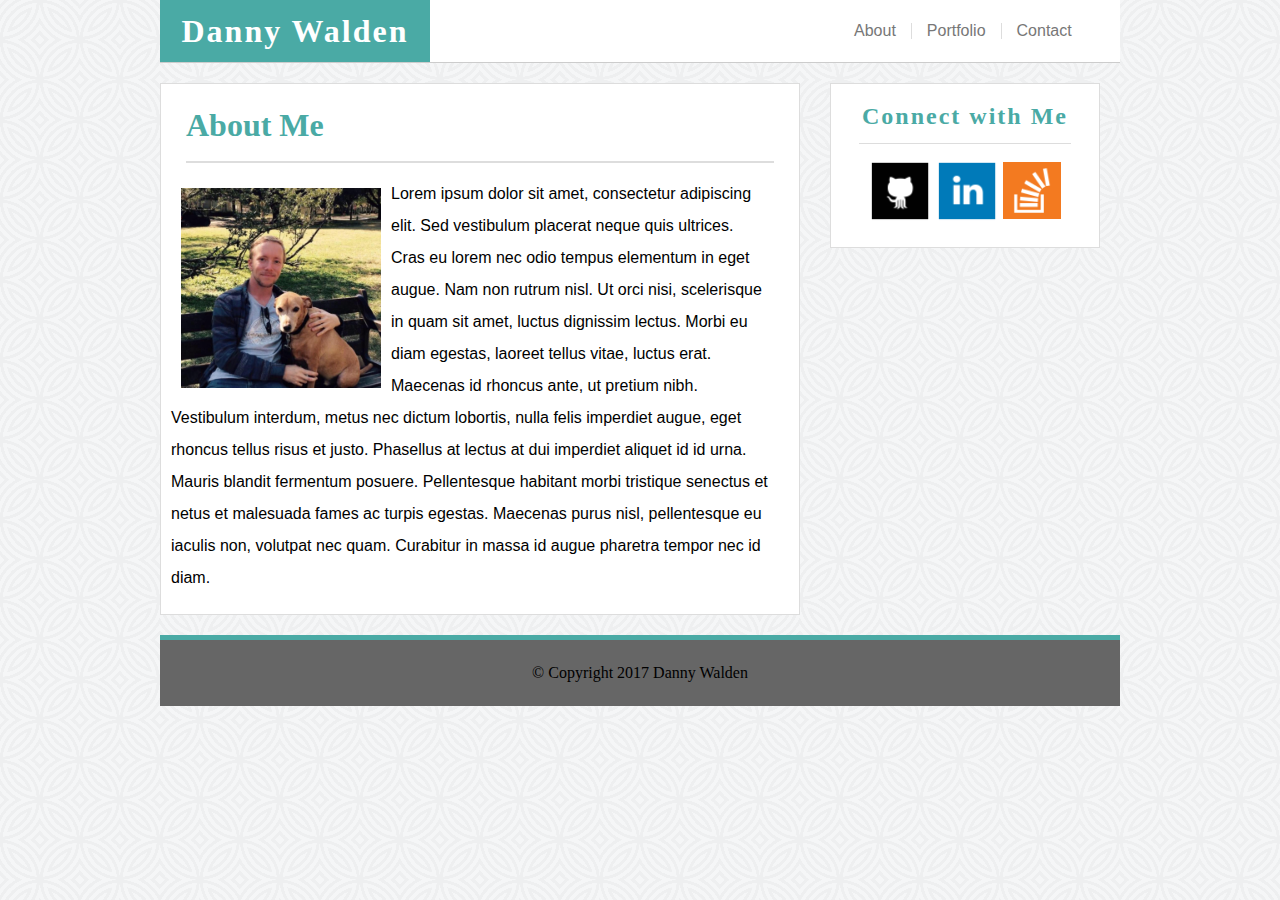
<file: index.html>
<!DOCTYPE html>
<html lang="en-us">
<head>
	<meta charset="utf-8">
	<title>About</title>
	<link rel="stylesheet" type="text/css" href="assets/css/reset.css">		
	<link rel="stylesheet" type="text/css" href="assets/css/style.css">

</head>
<body>
	
	<div class='header'>
		<h1 class='name'>Danny Walden</h1>
		<ul class='nav'>
		<li class='tab'><a class='aboutlink' href="index.html">About</a></li>
		<li class='tab'><a class='portfoliolink' href="portfolio.html">Portfolio</a></li>
		<li class='tab'><a href="contact.html">Contact</a></li>
		</ul>
	</div>

	<div class='main'>
		<h1 class='title'>About Me</h1>
		<img id="me" src="assets/images/about_pic.png" alt="picture of Danny">
		<p>Lorem ipsum dolor sit amet, consectetur adipiscing elit. Sed vestibulum placerat neque quis ultrices. Cras eu lorem nec odio tempus elementum in eget augue. Nam non rutrum nisl. Ut orci nisi, scelerisque in quam sit amet, luctus dignissim lectus. Morbi eu diam egestas, laoreet tellus vitae, luctus erat. Maecenas id rhoncus ante, ut pretium nibh. Vestibulum interdum, metus nec dictum lobortis, nulla felis imperdiet augue, eget rhoncus tellus risus et justo. Phasellus at lectus at dui imperdiet aliquet id id urna. Mauris blandit fermentum posuere. Pellentesque habitant morbi tristique senectus et netus et malesuada fames ac turpis egestas. Maecenas purus nisl, pellentesque eu iaculis non, volutpat nec quam. Curabitur in massa id augue pharetra tempor nec id diam.</p>
	</div>
	<div class='connect'>
		<h2 class='connectTitle'>Connect with Me</h2>
		<div class='icons'>
			<a href="https://github.com/dwalden86"><img class="smm" border='0' alt='github icon' src="assets/images/github_icon.png"></a>
			<a href="https://www.linkedin.com/in/danny-walden-a0063379/"><img class="smm" border='0' alt='github icon' src="assets/images/linkedin_icon.png" ></a>
			<a href="http://stackexchange.com/users/10110545/danny-walden"><img class="smmStack" border='0' alt='github icon' src="assets/images/stack_icon.png"></a>
		</div>		
	</div>
	
	<footer>© Copyright 2017 Danny Walden</footer>
</body>
</html>
</file>
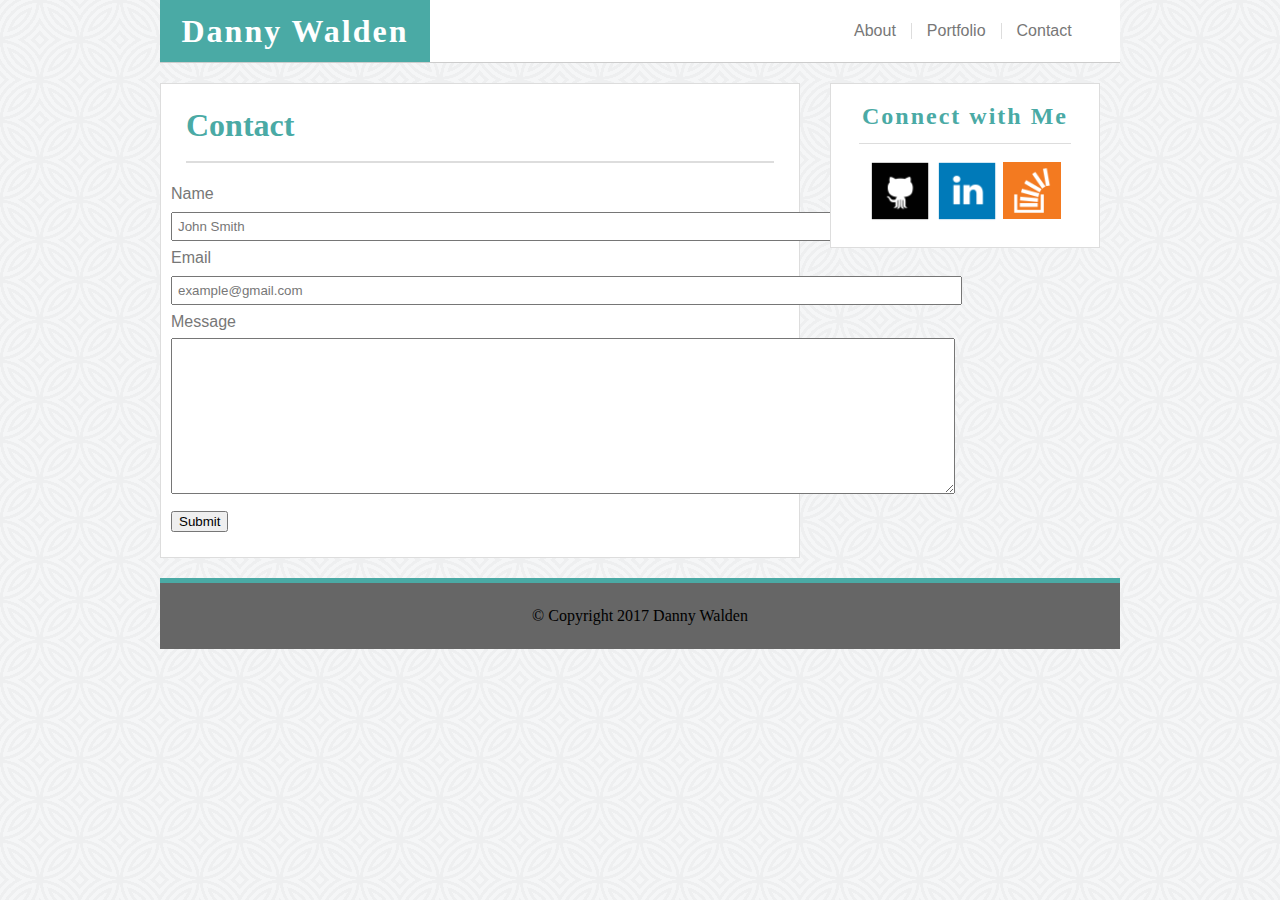
<file: contact.html>
<!DOCTYPE html>
<html lang="en-us">
<head>
	<meta charset="utf-8">
	<title>Contact</title>
	<link rel="stylesheet" type="text/css" href="assets/css/reset.css">		
	<link rel="stylesheet" type="text/css" href="assets/css/style.css">

</head>
<body>
	
	<div class='header'>
		<h1 class='name'>Danny Walden</h1>
		<ul class='nav'>
		<li class='tab'><a class='aboutlink' href="index.html">About</a></li>
		<li class='tab'><a class='portfoliolink' href="portfolio.html">Portfolio</a></li>
		<li class='tab'><a href="contact.html">Contact</a></li>
		</ul>
	</div>

	<div class='main'>
		<h1 class='title'>Contact</h1>
		<form class='form'>
			Name <br>
			<input class="nameform" type="text" name="name" value="John Smith" size="95">
			<br>
			Email <br>
			<input class="nameform" type="text" name="email" value="example@gmail.com" size="95">
			<br>
			Message <br>
			<textarea name="message" rows="10" cols="95"></textarea>
			<br>
			<input type="submit" value="Submit">			
		</form>
	</div>
	<div class='connect'>
		<h2 class='connectTitle'>Connect with Me</h2>
		<div class='icons'>
			<a href="https://github.com/dwalden86"><img class="smm" border='0' alt='github icon' src="assets/images/github_icon.png"></a>
			<a href="https://www.linkedin.com/in/danny-walden-a0063379/"><img class="smm" border='0' alt='github icon' src="assets/images/linkedin_icon.png" ></a>
			<a href="http://stackexchange.com/users/10110545/danny-walden"><img class="smmStack" border='0' alt='github icon' src="assets/images/stack_icon.png"></a>
		</div>		
	</div>
	<footer>© Copyright 2017 Danny Walden</footer>
</body>
</html>
</file>
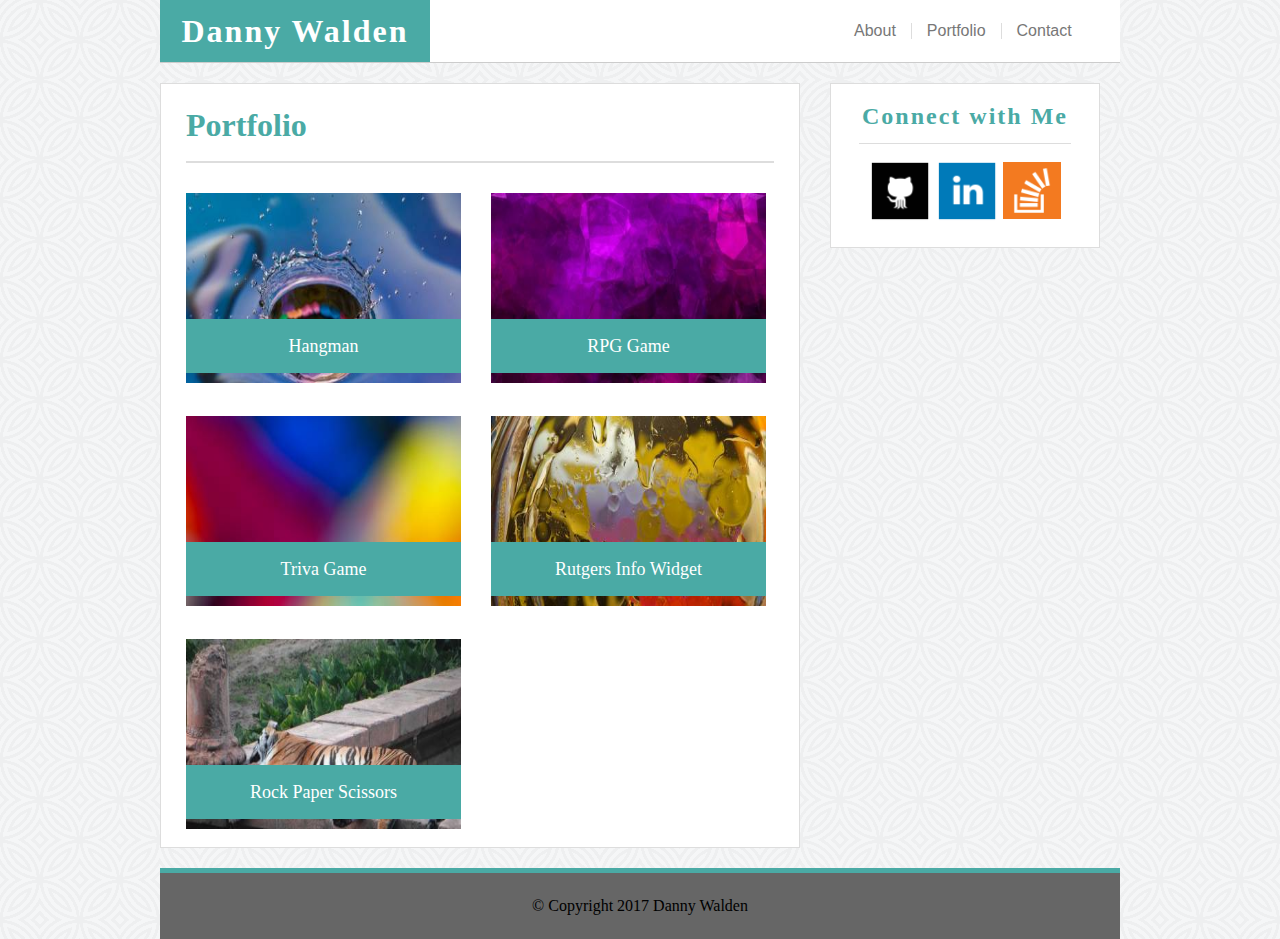
<file: portfolio.html>
<!DOCTYPE html>
<html lang="en-us">
<head>
	<meta charset="utf-8">
	<title>Portfolio</title>
	<link rel="stylesheet" type="text/css" href="assets/css/reset.css">		
	<link rel="stylesheet" type="text/css" href="assets/css/style.css">

</head>
<body>

	<div class='header'>
		<h1 class='name'>Danny Walden</h1>
		<ul class='nav'>
		<li class='tab'><a class='aboutlink' href="index.html">About</a></li>
		<li class='tab'><a class='portfoliolink' href="portfolio.html">Portfolio</a></li>
		<li class='tab'><a href="contact.html">Contact</a></li>
		</ul>
	</div>

	
	<div class='main'>
		<h1 class='title'>Portfolio</h1>
		<a href=""><div class='portfolio'>
		<img src="assets/images/placeholder1.jpg" alt="placeholder1">
			<div class='caption'>Hangman</div>
		</div></a>
		<a href=""><div class='portfolio'>
		<img src="assets/images/placeholder2.jpg" alt="placeholder2">
			<div class='caption'>RPG Game</div>
		</div></a>
		<a href=""><div class='portfolio'>
		<img src="assets/images/placeholder3.jpg" alt="placeholder3">
			<div class='caption'>Triva Game</div>
		</div></a>
		<a href=""><div class='portfolio'>
		<img src="assets/images/placeholder4.jpg" alt="placeholder4">
			<div class='caption'>Rutgers Info Widget</div>
		</div></a>
		<a href=""><div class='portfolio'>
		<img src="assets/images/placeholder5.jpeg" alt="placeholder5">
			<div class='caption'>Rock Paper Scissors</div>
		</div></a>	
	</div>

	<div class='connect'>
		<h2 class='connectTitle'>Connect with Me</h2>
		<div class='icons'>
			<a href="https://github.com/dwalden86"><img class="smm" border='0' alt='github icon' src="assets/images/github_icon.png"></a>
			<a href="https://www.linkedin.com/in/danny-walden-a0063379/"><img class="smm" border='0' alt='github icon' src="assets/images/linkedin_icon.png" ></a>
			<a href="http://stackexchange.com/users/10110545/danny-walden"><img class="smmStack" border='0' alt='github icon' src="assets/images/stack_icon.png"></a>
		</div>		
	</div>
	<footer>© Copyright 2017 Danny Walden</footer>

</body>
</html>
</file>
<file: assets/css/style.css>
html {
	height: 100%;
}

body {
	background-image: url("../images/contemporary_china.png");
	width: 960px;
	margin: auto;
}

/*Top Navigation Bar*/
.header {
	background: #ffffff;
	position: relative;
	padding: 0px;
    margin-bottom: 20px;
	border-bottom: 1px solid #cccccc;
}

/*Name on NavBar*/
.name {
	font-family: times;
	font-weight: bold;
	font-size: 24pt;
	background: #4aaaa5;
	color: #ffffff;
	width: 250px;
	text-align: center;
	padding: 15px 10px 15px 10px;
	letter-spacing: 2px;

}

/*Navigation Buttons*/
.nav {
	list-style-type: none;
    padding: 0;
    overflow: hidden;
    position: absolute;
    top: 10pt;
    right: 25pt;
}

.tab {
    float: left;
    padding-top: 10px;
}

.tab a {
    display: block;
    padding-right: 15px;
    padding-left: 15px;
    color: #777777;
    text-decoration: none;
    font-family: "HelveticaNeue-Light", "Helvetica Neue Light", "Helvetica Neue", Helvetica, Arial, "Lucida Grande", sans-serif;

}

.aboutlink {
	border-right: 1px solid #dddddd;
}

.portfoliolink {
	border-right: 1px solid #dddddd;	
}

a:hover {
	color: purple;
}
/*Left Section*/
.main {
	width: 640px;
	background: #ffffff;
    box-sizing: border-box;
    float: left;
    margin-right: 10px;
    margin-bottom: 20px;
	padding: 5px 10px 0px 10px;
	border: 1px solid #dddddd;

}

.title {
	font-family: times;
	font-weight: bold;
	font-size: 24pt;
	color: #4aaaa5;	
	padding: 5px 0px 20px 0px;
	margin: 15px;
	border-bottom: 2px solid #dddddd;

}

/*Contact Form*/
.form {
	padding: 0px 20px 20px 0px;
	font-family: "HelveticaNeue-Light", "Helvetica Neue Light", "Helvetica Neue", Helvetica, Arial, "Lucida Grande", sans-serif;
	line-height: 200%;
	color: #777777;
}

.nameform {
	padding: 5px;
	color: #777777;	
}


/*Portfolio images and captions*/
.portfolio {
	position: relative;
	float: left;
	margin: 15px;
}

.caption {
	text-align: center;
	font-size: 18px;
	position: absolute;
	bottom: 10pt;
	left: 0;
	background: #4aaaa5;
	width: 100%;
	padding: 18px;
	box-sizing: border-box;
	color: #ffffff;
}

img{
	width:275px; 
	height:190px;
}


/*Profile Picture*/
#me {
	float: left;
	margin: 10px;
	width: 200px;
	height: 200px;
}

/*Paragraph*/
p {
	padding: 0px 20px 20px 0px;
	font-family: "HelveticaNeue-Light", "Helvetica Neue Light", "Helvetica Neue", Helvetica, Arial, "Lucida Grande", sans-serif;
	line-height: 200%;
}



/*Connect With Me Section*/
.connect {
	width: 270px;
    box-sizing: border-box;
   	background: #ffffff; 
    float: left;  
    margin-left: 20px; 	
    padding: 10px 23px 10px 23px;
    border: 1px solid #dddddd;

}

.icons {
	margin: 15px;
	text-align: center;
}

.smm {
	width: 63px;
	height: 63px;
	vertical-align: bottom;
}

.smmStack {
	width: 58px;
	height: 57px;

}

.connectTitle {
	font-family: times;
	font-weight: bold;
	font-size: 18pt;
	text-align: center;
	letter-spacing: 2px;
	color: #4aaaa5;	
	padding: 5px 0px 15px 0px;
	margin: 5px;
	border-bottom: 1px solid #dddddd;	
}




footer {
	clear: both;
	text-align: center;
	background: #666666;
	border-top: 5px solid #4aaaa5;
	padding: 25px;
}
</file>
